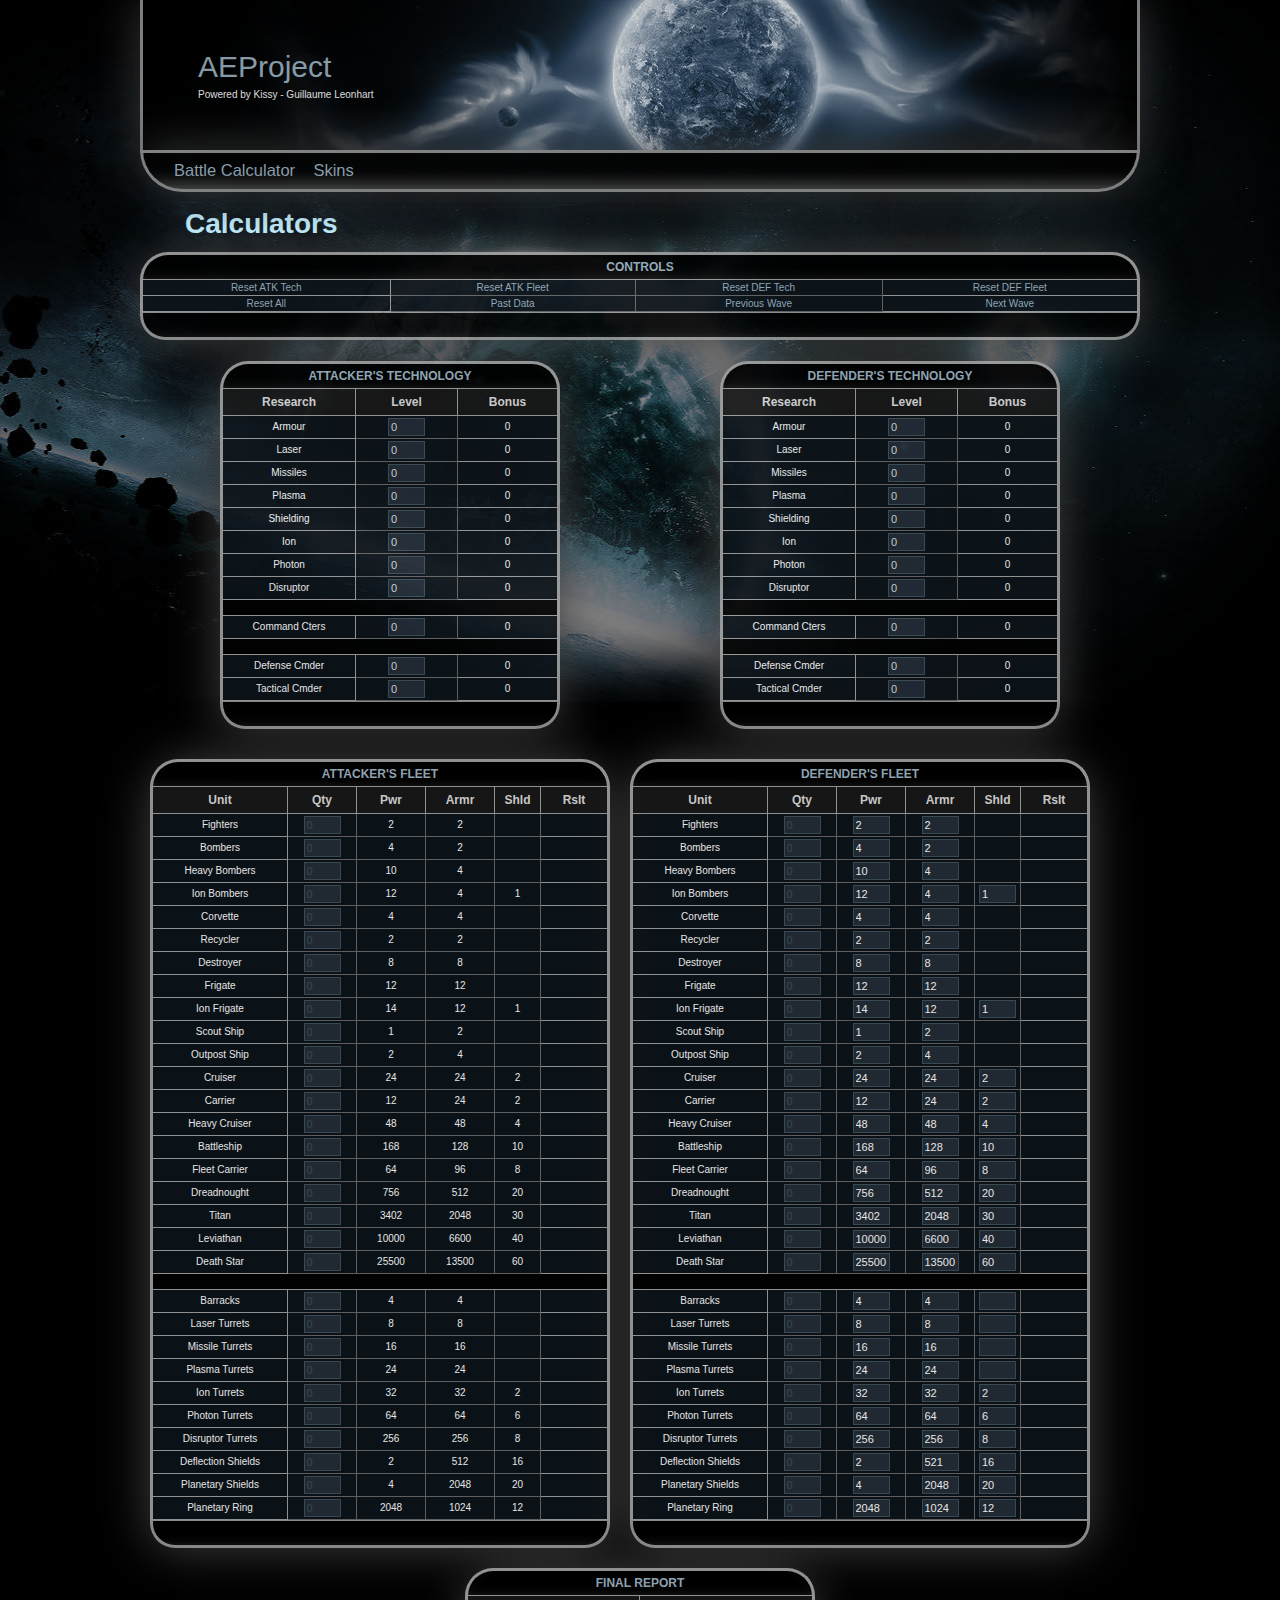
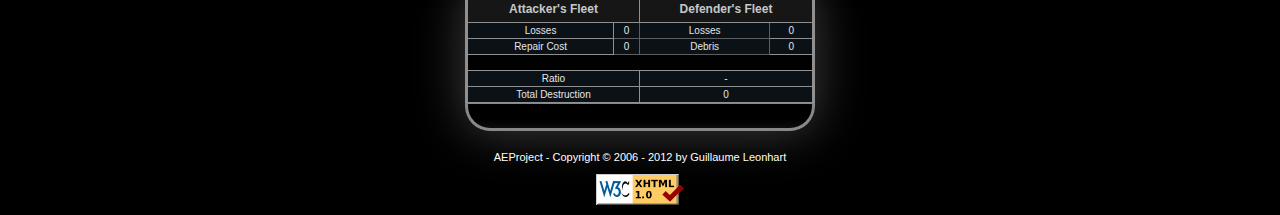
<file: index.html>
<!DOCTYPE html PUBLIC "-//W3C//DTD XHTML 1.0 Transitional//EN" "http://www.w3.org/TR/xhtml1/DTD/xhtml1-transitional.dtd">
<html xmlns="http://www.w3.org/1999/xhtml"><head><meta http-equiv="Content-Type" content="text/html; charset=UTF-8">
	<title>AEProject - Battle Calculator and Skins for Astro Empires</title>
	<meta name="keywords" content="aeproject,astroempires,astro empires,project,astro,empires,AE,battle calculator,battle,calculator,battlecalc,greasemonkey,interface">
	<meta name="description " content="Battle Calculator and Skins for Astro Empires.">
	<link href="favicon.png" type="image/x-icon" rel="icon">
	<link href="favicon.png" type="image/x-icon" rel="shortcut icon">
	<link href="styles/common.css" type="text/css" rel="stylesheet">
</head>
<body>
	<div class="header">
		<div class="logo">
			<h1><a href="index.html">AEProject</a></h1>
			<span class="sub_title">Powered by Kissy - Guillaume Leonhart</span>
		</div>
		<div class="menubar">
			<div class="float-left genmed">
				<a href="index.html">Battle&nbsp;Calculator</a>&nbsp; &nbsp;
				<a href="skins.html">Skins</a>
			</div>
		</div>
	</div>
	<div class="content">
		<h2>Calculators</h2>
		<br>
<table>
	<thead>
		<tr><th class="header" colspan="4">CONTROLS</th></tr>
	</thead>
	<tbody>
		<tr>
			<td class="left-side"><a href="javascript:void(0);" id="resetATKTech">Reset ATK Tech</a></td>
			<td><a href="javascript:void(0);" id="resetATKFleet">Reset ATK Fleet</a></td>
			<td><a href="javascript:void(0);" id="resetDEFTech">Reset DEF Tech</a></td>
			<td class="right-side"><a href="javascript:void(0);" id="resetDEFFleet">Reset DEF Fleet</a></td>
		</tr>
		<tr>
			<td class="left-side"><a href="javascript:void(0);" id="resetAll">Reset All</a></td>
			<td><a href="javascript:void(0);" id="pastData" rel="#pastDataOverlay">Past Data</a></td>
			<td><a href="javascript:void(0);" id="previousRound">Previous Wave</a></td>
			<td class="right-side"><a href="javascript:void(0);" id="nextRound">Next Wave</a></td>
		</tr>
	</tbody>
	<tfoot>
		<tr><td colspan="4" class="footer"></td></tr>
	</tfoot>
</table>

<br>

<table id="ATKTech">
	<thead>
		<tr>
			<th class="header" colspan="3">ATTACKER'S TECHNOLOGY</th>
		</tr>
	</thead>
	<tbody>
		<tr class="section">
			<th class="left-side" width="40%">Research</th>
			<th width="30%">Level</th>
			<th class="right-side" width="30%">Bonus</th>
		</tr>
				<tr>
			<td class="left-side" align="left">Armour</td>
			<td><input type="text" size="5" value="0" name="0" class="tech_1" id="l_10"></td>
			<td class="right-side" id="b_10">0</td>
		</tr>
				<tr>
			<td class="left-side" align="left">Laser</td>
			<td><input type="text" size="5" value="0" name="1" class="tech_1" id="l_11"></td>
			<td class="right-side" id="b_11">0</td>
		</tr>
				<tr>
			<td class="left-side" align="left">Missiles</td>
			<td><input type="text" size="5" value="0" name="2" class="tech_1" id="l_12"></td>
			<td class="right-side" id="b_12">0</td>
		</tr>
				<tr>
			<td class="left-side" align="left">Plasma</td>
			<td><input type="text" size="5" value="0" name="3" class="tech_1" id="l_13"></td>
			<td class="right-side" id="b_13">0</td>
		</tr>
				<tr>
			<td class="left-side" align="left">Shielding</td>
			<td><input type="text" size="5" value="0" name="4" class="tech_1" id="l_14"></td>
			<td class="right-side" id="b_14">0</td>
		</tr>
				<tr>
			<td class="left-side" align="left">Ion</td>
			<td><input type="text" size="5" value="0" name="5" class="tech_1" id="l_15"></td>
			<td class="right-side" id="b_15">0</td>
		</tr>
				<tr>
			<td class="left-side" align="left">Photon</td>
			<td><input type="text" size="5" value="0" name="6" class="tech_1" id="l_16"></td>
			<td class="right-side" id="b_16">0</td>
		</tr>
				<tr>
			<td class="left-side" align="left">Disruptor</td>
			<td><input type="text" size="5" value="0" name="7" class="tech_1" id="l_17"></td>
			<td class="right-side" id="b_17">0</td>
		</tr>
				<tr>
			<td class="content separator" colspan="3"><br></td>
		</tr>
		<tr>
			<td class="left-side" align="left">Command Cters</td>
			<td><input type="text" size="5" value="0" name="8" class="tech_1" id="l_18"></td>
			<td class="right-side" id="b_18">0</td>
		</tr>
		<tr>
			<td class="content separator" colspan="3"><br></td>
		</tr>
		<tr>
			<td class="left-side" align="left">Defense Cmder</td>
			<td><input type="text" size="5" value="0" name="9" class="cmd_1" id="l_19"></td>
			<td class="right-side" id="b_19">0</td>
		</tr>
		<tr>
			<td class="left-side" align="left">Tactical Cmder</td>
			<td><input type="text" size="5" value="0" name="10" class="cmd_1" id="l_110"></td>
			<td class="right-side" id="b_110">0</td>
		</tr>
	</tbody>
	<tfoot>
		<tr><td colspan="3" class="footer"></td></tr>
	</tfoot>
</table>

<table id="DEFTech">
	<thead>
		<tr>
			<th class="header" colspan="3">DEFENDER'S TECHNOLOGY</th>
		</tr>
	</thead>
	<tbody>
		<tr class="section">
			<th class="left-side" width="40%">Research</th>
			<th width="30%">Level</th>
			<th class="right-side" width="30%">Bonus</th>
		</tr>
				<tr>
			<td class="left-side" align="left">Armour</td>
			<td><input type="text" size="5" value="0" name="0" class="tech_2" id="l_20"></td>
			<td class="right-side" id="b_20">0</td>
		</tr>
				<tr>
			<td class="left-side" align="left">Laser</td>
			<td><input type="text" size="5" value="0" name="1" class="tech_2" id="l_21"></td>
			<td class="right-side" id="b_21">0</td>
		</tr>
				<tr>
			<td class="left-side" align="left">Missiles</td>
			<td><input type="text" size="5" value="0" name="2" class="tech_2" id="l_22"></td>
			<td class="right-side" id="b_22">0</td>
		</tr>
				<tr>
			<td class="left-side" align="left">Plasma</td>
			<td><input type="text" size="5" value="0" name="3" class="tech_2" id="l_23"></td>
			<td class="right-side" id="b_23">0</td>
		</tr>
				<tr>
			<td class="left-side" align="left">Shielding</td>
			<td><input type="text" size="5" value="0" name="4" class="tech_2" id="l_24"></td>
			<td class="right-side" id="b_24">0</td>
		</tr>
				<tr>
			<td class="left-side" align="left">Ion</td>
			<td><input type="text" size="5" value="0" name="5" class="tech_2" id="l_25"></td>
			<td class="right-side" id="b_25">0</td>
		</tr>
				<tr>
			<td class="left-side" align="left">Photon</td>
			<td><input type="text" size="5" value="0" name="6" class="tech_2" id="l_26"></td>
			<td class="right-side" id="b_26">0</td>
		</tr>
				<tr>
			<td class="left-side" align="left">Disruptor</td>
			<td><input type="text" size="5" value="0" name="7" class="tech_2" id="l_27"></td>
			<td class="right-side" id="b_27">0</td>
		</tr>
				<tr>
			<td class="content separator" colspan="3"><br></td>
		</tr>
		<tr>
			<td class="left-side" align="left">Command Cters</td>
			<td><input type="text" size="5" value="0" name="8" class="tech_2" id="l_28"></td>
			<td class="right-side" id="b_28">0</td>
		</tr>
		<tr>
			<td class="content separator" colspan="3"><br></td>
		</tr>
		<tr>
			<td class="left-side" align="left">Defense Cmder</td>
			<td><input type="text" size="5" value="0" name="9" class="cmd_2" id="l_29"></td>
			<td class="right-side" id="b_29">0</td>
		</tr>
		<tr>
			<td class="left-side" align="left">Tactical Cmder</td>
			<td><input type="text" size="5" value="0" name="10" class="cmd_2" id="l_210"></td>
			<td class="right-side" id="b_210">0</td>
		</tr>
	</tbody>
	<tfoot>
		<tr><td colspan="3" class="footer"></td></tr>
	</tfoot>
</table>

<table id="ATKFleet">
	<thead>
		<tr>
			<th class="header" colspan="6">ATTACKER'S FLEET</th>
		</tr>
	</thead>
  <tbody>
		<tr class="section">
			<th class="left-side" width="30%">Unit</th>
			<th width="15%">Qty</th>
			<th width="15%">Pwr</th>
			<th width="15%">Armr</th>
			<th width="10%">Shld</th>
			<th class="right-side" width="15%">Rslt</th>
		</tr>
				<tr>
			<td class="left-side" align="left">Fighters</td>
			<td><input type="text" size="5" value="0" name="0" class="qt_1" id="qt_10"></td>
			<td id="pw_10">2</td>
			<td id="ar_10">2</td>
			<td id="sh_10" style="color: rgb(13, 20, 26); ">0</td>
			<td class="right-side" id="rs_10" style="color: rgb(13, 20, 26); ">0</td>
		</tr>
				<tr>
			<td class="left-side" align="left">Bombers</td>
			<td><input type="text" size="5" value="0" name="1" class="qt_1" id="qt_11"></td>
			<td id="pw_11">4</td>
			<td id="ar_11">2</td>
			<td id="sh_11" style="color: rgb(13, 20, 26); ">0</td>
			<td class="right-side" id="rs_11" style="color: rgb(13, 20, 26); ">0</td>
		</tr>
				<tr>
			<td class="left-side" align="left">Heavy Bombers</td>
			<td><input type="text" size="5" value="0" name="2" class="qt_1" id="qt_12"></td>
			<td id="pw_12">10</td>
			<td id="ar_12">4</td>
			<td id="sh_12" style="color: rgb(13, 20, 26); ">0</td>
			<td class="right-side" id="rs_12" style="color: rgb(13, 20, 26); ">0</td>
		</tr>
				<tr>
			<td class="left-side" align="left">Ion Bombers</td>
			<td><input type="text" size="5" value="0" name="3" class="qt_1" id="qt_13"></td>
			<td id="pw_13">12</td>
			<td id="ar_13">4</td>
			<td id="sh_13">1</td>
			<td class="right-side" id="rs_13" style="color: rgb(13, 20, 26); ">0</td>
		</tr>
				<tr>
			<td class="left-side" align="left">Corvette</td>
			<td><input type="text" size="5" value="0" name="4" class="qt_1" id="qt_14"></td>
			<td id="pw_14">4</td>
			<td id="ar_14">4</td>
			<td id="sh_14" style="color: rgb(13, 20, 26); ">0</td>
			<td class="right-side" id="rs_14" style="color: rgb(13, 20, 26); ">0</td>
		</tr>
				<tr>
			<td class="left-side" align="left">Recycler</td>
			<td><input type="text" size="5" value="0" name="5" class="qt_1" id="qt_15"></td>
			<td id="pw_15">2</td>
			<td id="ar_15">2</td>
			<td id="sh_15" style="color: rgb(13, 20, 26); ">0</td>
			<td class="right-side" id="rs_15" style="color: rgb(13, 20, 26); ">0</td>
		</tr>
				<tr>
			<td class="left-side" align="left">Destroyer</td>
			<td><input type="text" size="5" value="0" name="6" class="qt_1" id="qt_16"></td>
			<td id="pw_16">8</td>
			<td id="ar_16">8</td>
			<td id="sh_16" style="color: rgb(13, 20, 26); ">0</td>
			<td class="right-side" id="rs_16" style="color: rgb(13, 20, 26); ">0</td>
		</tr>
				<tr>
			<td class="left-side" align="left">Frigate</td>
			<td><input type="text" size="5" value="0" name="7" class="qt_1" id="qt_17"></td>
			<td id="pw_17">12</td>
			<td id="ar_17">12</td>
			<td id="sh_17" style="color: rgb(13, 20, 26); ">0</td>
			<td class="right-side" id="rs_17" style="color: rgb(13, 20, 26); ">0</td>
		</tr>
				<tr>
			<td class="left-side" align="left">Ion Frigate</td>
			<td><input type="text" size="5" value="0" name="8" class="qt_1" id="qt_18"></td>
			<td id="pw_18">14</td>
			<td id="ar_18">12</td>
			<td id="sh_18">1</td>
			<td class="right-side" id="rs_18" style="color: rgb(13, 20, 26); ">0</td>
		</tr>
				<tr>
			<td class="left-side" align="left">Scout Ship</td>
			<td><input type="text" size="5" value="0" name="9" class="qt_1" id="qt_19"></td>
			<td id="pw_19">1</td>
			<td id="ar_19">2</td>
			<td id="sh_19" style="color: rgb(13, 20, 26); ">0</td>
			<td class="right-side" id="rs_19" style="color: rgb(13, 20, 26); ">0</td>
		</tr>
				<tr>
			<td class="left-side" align="left">Outpost Ship</td>
			<td><input type="text" size="5" value="0" name="10" class="qt_1" id="qt_110"></td>
			<td id="pw_110">2</td>
			<td id="ar_110">4</td>
			<td id="sh_110" style="color: rgb(13, 20, 26); ">0</td>
			<td class="right-side" id="rs_110" style="color: rgb(13, 20, 26); ">0</td>
		</tr>
				<tr>
			<td class="left-side" align="left">Cruiser</td>
			<td><input type="text" size="5" value="0" name="11" class="qt_1" id="qt_111"></td>
			<td id="pw_111">24</td>
			<td id="ar_111">24</td>
			<td id="sh_111">2</td>
			<td class="right-side" id="rs_111" style="color: rgb(13, 20, 26); ">0</td>
		</tr>
				<tr>
			<td class="left-side" align="left">Carrier</td>
			<td><input type="text" size="5" value="0" name="12" class="qt_1" id="qt_112"></td>
			<td id="pw_112">12</td>
			<td id="ar_112">24</td>
			<td id="sh_112">2</td>
			<td class="right-side" id="rs_112" style="color: rgb(13, 20, 26); ">0</td>
		</tr>
				<tr>
			<td class="left-side" align="left">Heavy Cruiser</td>
			<td><input type="text" size="5" value="0" name="13" class="qt_1" id="qt_113"></td>
			<td id="pw_113">48</td>
			<td id="ar_113">48</td>
			<td id="sh_113">4</td>
			<td class="right-side" id="rs_113" style="color: rgb(13, 20, 26); ">0</td>
		</tr>
				<tr>
			<td class="left-side" align="left">Battleship</td>
			<td><input type="text" size="5" value="0" name="14" class="qt_1" id="qt_114"></td>
			<td id="pw_114">168</td>
			<td id="ar_114">128</td>
			<td id="sh_114">10</td>
			<td class="right-side" id="rs_114" style="color: rgb(13, 20, 26); ">0</td>
		</tr>
				<tr>
			<td class="left-side" align="left">Fleet Carrier</td>
			<td><input type="text" size="5" value="0" name="15" class="qt_1" id="qt_115"></td>
			<td id="pw_115">64</td>
			<td id="ar_115">96</td>
			<td id="sh_115">8</td>
			<td class="right-side" id="rs_115" style="color: rgb(13, 20, 26); ">0</td>
		</tr>
				<tr>
			<td class="left-side" align="left">Dreadnought</td>
			<td><input type="text" size="5" value="0" name="16" class="qt_1" id="qt_116"></td>
			<td id="pw_116">756</td>
			<td id="ar_116">512</td>
			<td id="sh_116">20</td>
			<td class="right-side" id="rs_116" style="color: rgb(13, 20, 26); ">0</td>
		</tr>
				<tr>
			<td class="left-side" align="left">Titan</td>
			<td><input type="text" size="5" value="0" name="17" class="qt_1" id="qt_117"></td>
			<td id="pw_117">3402</td>
			<td id="ar_117">2048</td>
			<td id="sh_117">30</td>
			<td class="right-side" id="rs_117" style="color: rgb(13, 20, 26); ">0</td>
		</tr>
				<tr>
			<td class="left-side" align="left">Leviathan</td>
			<td><input type="text" size="5" value="0" name="18" class="qt_1" id="qt_118"></td>
			<td id="pw_118">10000</td>
			<td id="ar_118">6600</td>
			<td id="sh_118">40</td>
			<td class="right-side" id="rs_118" style="color: rgb(13, 20, 26); ">0</td>
		</tr>
				<tr>
			<td class="left-side" align="left">Death Star</td>
			<td><input type="text" size="5" value="0" name="19" class="qt_1" id="qt_119"></td>
			<td id="pw_119">25500</td>
			<td id="ar_119">13500</td>
			<td id="sh_119">60</td>
			<td class="right-side" id="rs_119" style="color: rgb(13, 20, 26); ">0</td>
		</tr>
				<tr>
			<td colspan="6" class="content separator"><br></td>
		</tr>
				<tr>
			<td class="left-side" align="left">Barracks</td>
			<td><input type="text" size="5" value="0" name="20" class="qt_1" id="qt_120"></td>
			<td id="pw_120">4</td>
			<td id="ar_120">4</td>
			<td id="sh_120" style="color: rgb(13, 20, 26); ">0</td>
			<td class="right-side" id="rs_120" style="color: rgb(13, 20, 26); ">0</td>
		</tr>
				<tr>
			<td class="left-side" align="left">Laser Turrets</td>
			<td><input type="text" size="5" value="0" name="21" class="qt_1" id="qt_121"></td>
			<td id="pw_121">8</td>
			<td id="ar_121">8</td>
			<td id="sh_121" style="color: rgb(13, 20, 26); ">0</td>
			<td class="right-side" id="rs_121" style="color: rgb(13, 20, 26); ">0</td>
		</tr>
				<tr>
			<td class="left-side" align="left">Missile Turrets</td>
			<td><input type="text" size="5" value="0" name="22" class="qt_1" id="qt_122"></td>
			<td id="pw_122">16</td>
			<td id="ar_122">16</td>
			<td id="sh_122" style="color: rgb(13, 20, 26); ">0</td>
			<td class="right-side" id="rs_122" style="color: rgb(13, 20, 26); ">0</td>
		</tr>
				<tr>
			<td class="left-side" align="left">Plasma Turrets</td>
			<td><input type="text" size="5" value="0" name="23" class="qt_1" id="qt_123"></td>
			<td id="pw_123">24</td>
			<td id="ar_123">24</td>
			<td id="sh_123" style="color: rgb(13, 20, 26); ">0</td>
			<td class="right-side" id="rs_123" style="color: rgb(13, 20, 26); ">0</td>
		</tr>
				<tr>
			<td class="left-side" align="left">Ion Turrets</td>
			<td><input type="text" size="5" value="0" name="24" class="qt_1" id="qt_124"></td>
			<td id="pw_124">32</td>
			<td id="ar_124">32</td>
			<td id="sh_124">2</td>
			<td class="right-side" id="rs_124" style="color: rgb(13, 20, 26); ">0</td>
		</tr>
				<tr>
			<td class="left-side" align="left">Photon Turrets</td>
			<td><input type="text" size="5" value="0" name="25" class="qt_1" id="qt_125"></td>
			<td id="pw_125">64</td>
			<td id="ar_125">64</td>
			<td id="sh_125">6</td>
			<td class="right-side" id="rs_125" style="color: rgb(13, 20, 26); ">0</td>
		</tr>
				<tr>
			<td class="left-side" align="left">Disruptor Turrets</td>
			<td><input type="text" size="5" value="0" name="26" class="qt_1" id="qt_126"></td>
			<td id="pw_126">256</td>
			<td id="ar_126">256</td>
			<td id="sh_126">8</td>
			<td class="right-side" id="rs_126" style="color: rgb(13, 20, 26); ">0</td>
		</tr>
				<tr>
			<td class="left-side" align="left">Deflection Shields</td>
			<td><input type="text" size="5" value="0" name="27" class="qt_1" id="qt_127"></td>
			<td id="pw_127">2</td>
			<td id="ar_127">512</td>
			<td id="sh_127">16</td>
			<td class="right-side" id="rs_127" style="color: rgb(13, 20, 26); ">0</td>
		</tr>
				<tr>
			<td class="left-side" align="left">Planetary Shields</td>
			<td><input type="text" size="5" value="0" name="28" class="qt_1" id="qt_128"></td>
			<td id="pw_128">4</td>
			<td id="ar_128">2048</td>
			<td id="sh_128">20</td>
			<td class="right-side" id="rs_128" style="color: rgb(13, 20, 26); ">0</td>
		</tr>
				<tr>
			<td class="left-side" align="left">Planetary Ring</td>
			<td><input type="text" size="5" value="0" name="29" class="qt_1" id="qt_129"></td>
			<td id="pw_129">2048</td>
			<td id="ar_129">1024</td>
			<td id="sh_129">12</td>
			<td class="right-side" id="rs_129" style="color: rgb(13, 20, 26); ">0</td>
		</tr>
			</tbody>
	<tfoot>
		<tr><td colspan="6" class="footer"></td></tr>
	</tfoot>
</table>

<table id="DEFFleet">
	<thead>
		<tr>
			<th class="header" colspan="6">DEFENDER'S FLEET</th>
		</tr>
	</thead>
  <tbody>
		<tr class="section">
			<th class="left-side" width="30%">Unit</th>
			<th width="15%">Qty</th>
			<th width="15%">Pwr</th>
			<th width="15%">Armr</th>
			<th width="10%">Shld</th>
			<th class="right-side" width="15%">Rslt</th>
		</tr>
				<tr>
			<td class="left-side" align="left">Fighters</td>
			<td><input type="text" size="5" value="0" name="0" class="qt_2" id="qt_20"></td>
			<td><input type="text" size="5" value="2" name="0" class="pw_2" id="pw_20" style="color: white; "></td>
			<td><input type="text" size="5" value="2" name="0" class="ar_2" id="ar_20" style="color: white; "></td>
						<td></td>
						<td class="right-side" id="rs_20" style="color: rgb(13, 20, 26); ">0</td>
		</tr>
				<tr>
			<td class="left-side" align="left">Bombers</td>
			<td><input type="text" size="5" value="0" name="1" class="qt_2" id="qt_21"></td>
			<td><input type="text" size="5" value="4" name="1" class="pw_2" id="pw_21" style="color: white; "></td>
			<td><input type="text" size="5" value="2" name="1" class="ar_2" id="ar_21" style="color: white; "></td>
						<td></td>
						<td class="right-side" id="rs_21" style="color: rgb(13, 20, 26); ">0</td>
		</tr>
				<tr>
			<td class="left-side" align="left">Heavy Bombers</td>
			<td><input type="text" size="5" value="0" name="2" class="qt_2" id="qt_22"></td>
			<td><input type="text" size="5" value="10" name="2" class="pw_2" id="pw_22" style="color: white; "></td>
			<td><input type="text" size="5" value="4" name="2" class="ar_2" id="ar_22" style="color: white; "></td>
						<td></td>
						<td class="right-side" id="rs_22" style="color: rgb(13, 20, 26); ">0</td>
		</tr>
				<tr>
			<td class="left-side" align="left">Ion Bombers</td>
			<td><input type="text" size="5" value="0" name="3" class="qt_2" id="qt_23"></td>
			<td><input type="text" size="5" value="12" name="3" class="pw_2" id="pw_23" style="color: white; "></td>
			<td><input type="text" size="5" value="4" name="3" class="ar_2" id="ar_23" style="color: white; "></td>
						<td><input type="text" size="5" value="1" name="3" class="sh_2" id="sh_23" style="color: white; "></td>
						<td class="right-side" id="rs_23" style="color: rgb(13, 20, 26); ">0</td>
		</tr>
				<tr>
			<td class="left-side" align="left">Corvette</td>
			<td><input type="text" size="5" value="0" name="4" class="qt_2" id="qt_24"></td>
			<td><input type="text" size="5" value="4" name="4" class="pw_2" id="pw_24" style="color: white; "></td>
			<td><input type="text" size="5" value="4" name="4" class="ar_2" id="ar_24" style="color: white; "></td>
						<td></td>
						<td class="right-side" id="rs_24" style="color: rgb(13, 20, 26); ">0</td>
		</tr>
				<tr>
			<td class="left-side" align="left">Recycler</td>
			<td><input type="text" size="5" value="0" name="5" class="qt_2" id="qt_25"></td>
			<td><input type="text" size="5" value="2" name="5" class="pw_2" id="pw_25" style="color: white; "></td>
			<td><input type="text" size="5" value="2" name="5" class="ar_2" id="ar_25" style="color: white; "></td>
						<td></td>
						<td class="right-side" id="rs_25" style="color: rgb(13, 20, 26); ">0</td>
		</tr>
				<tr>
			<td class="left-side" align="left">Destroyer</td>
			<td><input type="text" size="5" value="0" name="6" class="qt_2" id="qt_26"></td>
			<td><input type="text" size="5" value="8" name="6" class="pw_2" id="pw_26" style="color: white; "></td>
			<td><input type="text" size="5" value="8" name="6" class="ar_2" id="ar_26" style="color: white; "></td>
						<td></td>
						<td class="right-side" id="rs_26" style="color: rgb(13, 20, 26); ">0</td>
		</tr>
				<tr>
			<td class="left-side" align="left">Frigate</td>
			<td><input type="text" size="5" value="0" name="7" class="qt_2" id="qt_27"></td>
			<td><input type="text" size="5" value="12" name="7" class="pw_2" id="pw_27" style="color: white; "></td>
			<td><input type="text" size="5" value="12" name="7" class="ar_2" id="ar_27" style="color: white; "></td>
						<td></td>
						<td class="right-side" id="rs_27" style="color: rgb(13, 20, 26); ">0</td>
		</tr>
				<tr>
			<td class="left-side" align="left">Ion Frigate</td>
			<td><input type="text" size="5" value="0" name="8" class="qt_2" id="qt_28"></td>
			<td><input type="text" size="5" value="14" name="8" class="pw_2" id="pw_28" style="color: white; "></td>
			<td><input type="text" size="5" value="12" name="8" class="ar_2" id="ar_28" style="color: white; "></td>
						<td><input type="text" size="5" value="1" name="8" class="sh_2" id="sh_28" style="color: white; "></td>
						<td class="right-side" id="rs_28" style="color: rgb(13, 20, 26); ">0</td>
		</tr>
				<tr>
			<td class="left-side" align="left">Scout Ship</td>
			<td><input type="text" size="5" value="0" name="9" class="qt_2" id="qt_29"></td>
			<td><input type="text" size="5" value="1" name="9" class="pw_2" id="pw_29" style="color: white; "></td>
			<td><input type="text" size="5" value="2" name="9" class="ar_2" id="ar_29" style="color: white; "></td>
						<td></td>
						<td class="right-side" id="rs_29" style="color: rgb(13, 20, 26); ">0</td>
		</tr>
				<tr>
			<td class="left-side" align="left">Outpost Ship</td>
			<td><input type="text" size="5" value="0" name="10" class="qt_2" id="qt_210"></td>
			<td><input type="text" size="5" value="2" name="10" class="pw_2" id="pw_210" style="color: white; "></td>
			<td><input type="text" size="5" value="4" name="10" class="ar_2" id="ar_210" style="color: white; "></td>
						<td></td>
						<td class="right-side" id="rs_210" style="color: rgb(13, 20, 26); ">0</td>
		</tr>
				<tr>
			<td class="left-side" align="left">Cruiser</td>
			<td><input type="text" size="5" value="0" name="11" class="qt_2" id="qt_211"></td>
			<td><input type="text" size="5" value="24" name="11" class="pw_2" id="pw_211" style="color: white; "></td>
			<td><input type="text" size="5" value="24" name="11" class="ar_2" id="ar_211" style="color: white; "></td>
						<td><input type="text" size="5" value="2" name="11" class="sh_2" id="sh_211" style="color: white; "></td>
						<td class="right-side" id="rs_211" style="color: rgb(13, 20, 26); ">0</td>
		</tr>
				<tr>
			<td class="left-side" align="left">Carrier</td>
			<td><input type="text" size="5" value="0" name="12" class="qt_2" id="qt_212"></td>
			<td><input type="text" size="5" value="12" name="12" class="pw_2" id="pw_212" style="color: white; "></td>
			<td><input type="text" size="5" value="24" name="12" class="ar_2" id="ar_212" style="color: white; "></td>
						<td><input type="text" size="5" value="2" name="12" class="sh_2" id="sh_212" style="color: white; "></td>
						<td class="right-side" id="rs_212" style="color: rgb(13, 20, 26); ">0</td>
		</tr>
				<tr>
			<td class="left-side" align="left">Heavy Cruiser</td>
			<td><input type="text" size="5" value="0" name="13" class="qt_2" id="qt_213"></td>
			<td><input type="text" size="5" value="48" name="13" class="pw_2" id="pw_213" style="color: white; "></td>
			<td><input type="text" size="5" value="48" name="13" class="ar_2" id="ar_213" style="color: white; "></td>
						<td><input type="text" size="5" value="4" name="13" class="sh_2" id="sh_213" style="color: white; "></td>
						<td class="right-side" id="rs_213" style="color: rgb(13, 20, 26); ">0</td>
		</tr>
				<tr>
			<td class="left-side" align="left">Battleship</td>
			<td><input type="text" size="5" value="0" name="14" class="qt_2" id="qt_214"></td>
			<td><input type="text" size="5" value="168" name="14" class="pw_2" id="pw_214" style="color: white; "></td>
			<td><input type="text" size="5" value="128" name="14" class="ar_2" id="ar_214" style="color: white; "></td>
						<td><input type="text" size="5" value="10" name="14" class="sh_2" id="sh_214" style="color: white; "></td>
						<td class="right-side" id="rs_214" style="color: rgb(13, 20, 26); ">0</td>
		</tr>
				<tr>
			<td class="left-side" align="left">Fleet Carrier</td>
			<td><input type="text" size="5" value="0" name="15" class="qt_2" id="qt_215"></td>
			<td><input type="text" size="5" value="64" name="15" class="pw_2" id="pw_215" style="color: white; "></td>
			<td><input type="text" size="5" value="96" name="15" class="ar_2" id="ar_215" style="color: white; "></td>
						<td><input type="text" size="5" value="8" name="15" class="sh_2" id="sh_215" style="color: white; "></td>
						<td class="right-side" id="rs_215" style="color: rgb(13, 20, 26); ">0</td>
		</tr>
				<tr>
			<td class="left-side" align="left">Dreadnought</td>
			<td><input type="text" size="5" value="0" name="16" class="qt_2" id="qt_216"></td>
			<td><input type="text" size="5" value="756" name="16" class="pw_2" id="pw_216" style="color: white; "></td>
			<td><input type="text" size="5" value="512" name="16" class="ar_2" id="ar_216" style="color: white; "></td>
						<td><input type="text" size="5" value="20" name="16" class="sh_2" id="sh_216" style="color: white; "></td>
						<td class="right-side" id="rs_216" style="color: rgb(13, 20, 26); ">0</td>
		</tr>
				<tr>
			<td class="left-side" align="left">Titan</td>
			<td><input type="text" size="5" value="0" name="17" class="qt_2" id="qt_217"></td>
			<td><input type="text" size="5" value="3402" name="17" class="pw_2" id="pw_217" style="color: white; "></td>
			<td><input type="text" size="5" value="2048" name="17" class="ar_2" id="ar_217" style="color: white; "></td>
						<td><input type="text" size="5" value="30" name="17" class="sh_2" id="sh_217" style="color: white; "></td>
						<td class="right-side" id="rs_217" style="color: rgb(13, 20, 26); ">0</td>
		</tr>
				<tr>
			<td class="left-side" align="left">Leviathan</td>
			<td><input type="text" size="5" value="0" name="18" class="qt_2" id="qt_218"></td>
			<td><input type="text" size="5" value="10000" name="18" class="pw_2" id="pw_218" style="color: white; "></td>
			<td><input type="text" size="5" value="6600" name="18" class="ar_2" id="ar_218" style="color: white; "></td>
						<td><input type="text" size="5" value="40" name="18" class="sh_2" id="sh_218" style="color: white; "></td>
						<td class="right-side" id="rs_218" style="color: rgb(13, 20, 26); ">0</td>
		</tr>
				<tr>
			<td class="left-side" align="left">Death Star</td>
			<td><input type="text" size="5" value="0" name="19" class="qt_2" id="qt_219"></td>
			<td><input type="text" size="5" value="25500" name="19" class="pw_2" id="pw_219" style="color: white; "></td>
			<td><input type="text" size="5" value="13500" name="19" class="ar_2" id="ar_219" style="color: white; "></td>
						<td><input type="text" size="5" value="60" name="19" class="sh_2" id="sh_219" style="color: white; "></td>
						<td class="right-side" id="rs_219" style="color: rgb(13, 20, 26); ">0</td>
		</tr>
				<tr>
			<td colspan="6" class="content separator"><br></td>
		</tr>
				<tr>
			<td class="left-side" align="left">Barracks</td>
			<td><input type="text" size="5" value="0" name="20" class="qt_2" id="qt_220"></td>
			<td><input type="text" size="5" value="4" name="20" class="pw_2" id="pw_220" style="color: white; "></td>
			<td><input type="text" size="5" value="4" name="20" class="ar_2" id="ar_220" style="color: white; "></td>
						<td><input type="text" size="5" value="" name="20" class="sh_2" id="sh_220"></td>
						<td class="right-side" id="rs_220" style="color: rgb(13, 20, 26); ">0</td>
		</tr>
				<tr>
			<td class="left-side" align="left">Laser Turrets</td>
			<td><input type="text" size="5" value="0" name="21" class="qt_2" id="qt_221"></td>
			<td><input type="text" size="5" value="8" name="21" class="pw_2" id="pw_221" style="color: white; "></td>
			<td><input type="text" size="5" value="8" name="21" class="ar_2" id="ar_221" style="color: white; "></td>
						<td><input type="text" size="5" value="" name="21" class="sh_2" id="sh_221"></td>
						<td class="right-side" id="rs_221" style="color: rgb(13, 20, 26); ">0</td>
		</tr>
				<tr>
			<td class="left-side" align="left">Missile Turrets</td>
			<td><input type="text" size="5" value="0" name="22" class="qt_2" id="qt_222"></td>
			<td><input type="text" size="5" value="16" name="22" class="pw_2" id="pw_222" style="color: white; "></td>
			<td><input type="text" size="5" value="16" name="22" class="ar_2" id="ar_222" style="color: white; "></td>
						<td><input type="text" size="5" value="" name="22" class="sh_2" id="sh_222"></td>
						<td class="right-side" id="rs_222" style="color: rgb(13, 20, 26); ">0</td>
		</tr>
				<tr>
			<td class="left-side" align="left">Plasma Turrets</td>
			<td><input type="text" size="5" value="0" name="23" class="qt_2" id="qt_223"></td>
			<td><input type="text" size="5" value="24" name="23" class="pw_2" id="pw_223" style="color: white; "></td>
			<td><input type="text" size="5" value="24" name="23" class="ar_2" id="ar_223" style="color: white; "></td>
						<td><input type="text" size="5" value="" name="23" class="sh_2" id="sh_223"></td>
						<td class="right-side" id="rs_223" style="color: rgb(13, 20, 26); ">0</td>
		</tr>
				<tr>
			<td class="left-side" align="left">Ion Turrets</td>
			<td><input type="text" size="5" value="0" name="24" class="qt_2" id="qt_224"></td>
			<td><input type="text" size="5" value="32" name="24" class="pw_2" id="pw_224" style="color: white; "></td>
			<td><input type="text" size="5" value="32" name="24" class="ar_2" id="ar_224" style="color: white; "></td>
						<td><input type="text" size="5" value="2" name="24" class="sh_2" id="sh_224" style="color: white; "></td>
						<td class="right-side" id="rs_224" style="color: rgb(13, 20, 26); ">0</td>
		</tr>
				<tr>
			<td class="left-side" align="left">Photon Turrets</td>
			<td><input type="text" size="5" value="0" name="25" class="qt_2" id="qt_225"></td>
			<td><input type="text" size="5" value="64" name="25" class="pw_2" id="pw_225" style="color: white; "></td>
			<td><input type="text" size="5" value="64" name="25" class="ar_2" id="ar_225" style="color: white; "></td>
						<td><input type="text" size="5" value="6" name="25" class="sh_2" id="sh_225" style="color: white; "></td>
						<td class="right-side" id="rs_225" style="color: rgb(13, 20, 26); ">0</td>
		</tr>
				<tr>
			<td class="left-side" align="left">Disruptor Turrets</td>
			<td><input type="text" size="5" value="0" name="26" class="qt_2" id="qt_226"></td>
			<td><input type="text" size="5" value="256" name="26" class="pw_2" id="pw_226" style="color: white; "></td>
			<td><input type="text" size="5" value="256" name="26" class="ar_2" id="ar_226" style="color: white; "></td>
						<td><input type="text" size="5" value="8" name="26" class="sh_2" id="sh_226" style="color: white; "></td>
						<td class="right-side" id="rs_226" style="color: rgb(13, 20, 26); ">0</td>
		</tr>
				<tr>
			<td class="left-side" align="left">Deflection Shields</td>
			<td><input type="text" size="5" value="0" name="27" class="qt_2" id="qt_227"></td>
			<td><input type="text" size="5" value="2" name="27" class="pw_2" id="pw_227" style="color: white; "></td>
			<td><input type="text" size="5" value="521" name="27" class="ar_2" id="ar_227" style="color: white; "></td>
						<td><input type="text" size="5" value="16" name="27" class="sh_2" id="sh_227" style="color: white; "></td>
						<td class="right-side" id="rs_227" style="color: rgb(13, 20, 26); ">0</td>
		</tr>
				<tr>
			<td class="left-side" align="left">Planetary Shields</td>
			<td><input type="text" size="5" value="0" name="28" class="qt_2" id="qt_228"></td>
			<td><input type="text" size="5" value="4" name="28" class="pw_2" id="pw_228" style="color: white; "></td>
			<td><input type="text" size="5" value="2048" name="28" class="ar_2" id="ar_228" style="color: white; "></td>
						<td><input type="text" size="5" value="20" name="28" class="sh_2" id="sh_228" style="color: white; "></td>
						<td class="right-side" id="rs_228" style="color: rgb(13, 20, 26); ">0</td>
		</tr>
				<tr>
			<td class="left-side" align="left">Planetary Ring</td>
			<td><input type="text" size="5" value="0" name="29" class="qt_2" id="qt_229"></td>
			<td><input type="text" size="5" value="2048" name="29" class="pw_2" id="pw_229" style="color: white; "></td>
			<td><input type="text" size="5" value="1024" name="29" class="ar_2" id="ar_229" style="color: white; "></td>
						<td><input type="text" size="5" value="12" name="29" class="sh_2" id="sh_229" style="color: white; "></td>
						<td class="right-side" id="rs_229" style="color: rgb(13, 20, 26); ">0</td>
		</tr>
			</tbody>
	<tfoot>
		<tr><td colspan="6" class="footer"></td></tr>
	</tfoot>
</table>

<table id="finalReport">
	<thead>
		<tr>
			<th class="header" colspan="4">FINAL REPORT</th>
		</tr>
	</thead>
	<tbody>
		<tr class="section">
			<th class="left-side" width="50%" colspan="2">Attacker's Fleet</th>
			<th class="right-side" width="50%" colspan="2">Defender's Fleet</th>
		</tr>
		<tr>
			<td class="left-side">Losses</td>
			<td id="loss_1">0</td>
			<td>Losses</td>
			<td class="right-side" id="loss_2">0</td>
		</tr>
		<tr>
			<td class="left-side">Repair Cost</td>
			<td id="repair">0</td>
			<td>Debris</td>
			<td class="right-side" id="debris">0</td>
		</tr>
		<tr>
			<td colspan="4" class="content separator"><br></td>
		</tr>
		<tr>
			<td class="left-side" colspan="2">Ratio</td>
			<td class="right-side" colspan="2" id="ratio">-</td>
		</tr>
		<tr>
			<td class="left-side" colspan="2">Total Destruction</td>
			<td class="right-side" colspan="2" id="totald">0</td>
		</tr>
	</tbody>
	<tfoot>
		<tr><td colspan="6" class="footer"></td></tr>
	</tfoot>
</table>

<div class="overlay" id="pastDataOverlay" align="center"><a class="close"></a>
	<p align="center" class="header">Past your data</p>
	<textarea id="pastDataInput" style="width:560px; margin-top:10px;height:120px;"></textarea>
	<br>
	<br>
	<input type="button" value="Past" id="pastDataSubmit" style="cursor:pointer;">
</div>
<input type="hidden" id="history">

	</div>
	<div class="footer">
		<p>AEProject - Copyright © 2006 - 2012 by Guillaume Leonhart</p>
		<br>
		<p>
			<a href="http://validator.w3.org/check?uri=referer">
				<img src="images/valid-xhtml10" alt="Valid XHTML 1.0 Transitional" height="31" width="88">
			</a>
		</p>
	</div>
	<script type="text/javascript" src="http://ajax.googleapis.com/ajax/libs/jquery/1.8.2/jquery.min.js"></script>
	<script type="text/javascript" src="http://cdn.jquerytools.org/1.2.7/full/jquery.tools.min.js"></script>
	<script type="text/javascript" src="scripts/battle.calculator.js"></script>
	<script type="text/javascript" async="true" src="scripts/ga.js"></script>
	<script type="text/javascript">
		var _gaq = _gaq || [];
		_gaq.push(['_setAccount', 'UA-4258818-3']);
		_gaq.push(['_setDomainName', '.aeproject.org']);
		_gaq.push(['_setAllowHash', false]);
		_gaq.push(['_trackPageview']);

		(function() {
			var ga = document.createElement('script'); ga.type = 'text/javascript'; ga.async = true;
			ga.src = ('https:' == document.location.protocol ? 'https://ssl' : 'http://www') + '.google-analytics.com/ga.js';
			var s = document.getElementsByTagName('script')[0]; s.parentNode.insertBefore(ga, s);
		})();
	</script>

</body></html>
</file>
<file: styles/common.css>
*{margin:0;padding:0}img{border:0}html{font-size:100%;background:#000 url(../images/html-bg.jpg) no-repeat center top}body{color:#fff;font-family:"Lucida Grande",Verdana,Helvetica,Arial,sans-serif;font-size:62.5%;margin:0 auto;max-width:1000px}div.logo{height:150px;padding:0 0 0 25px;border:3px solid #939393;border-width:0 3px;-moz-border-left-colors:#939393 #8a8a8a #b7b7b7;-webkit-border-left-colors:#939393 #8a8a8a #b7b7b7;-moz-border-right-colors:#939393 #8a8a8a #b7b7b7;-webkit-border-right-colors:#939393 #8a8a8a #b7b7b7;-moz-box-shadow:0 0 50px #414141;-webkit-box-shadow:0 0 50px #414141;background:#000 url(../images/logo.png) no-repeat center right;opacity:.85}div.logo .server-list{float:left;padding:2px 14px 3px;background:#30394b;border:3px solid #1a202b;border-width:0 3px 3px;-moz-border-bottom-colors:#1a202b #232937 #293140;-webkit-border-bottom-colors:#1a202b #232937 #293140;-moz-border-left-colors:#1a202b #232937 #293140;-webkit-border-left-colors:#1a202b #232937 #293140;-moz-border-right-colors:#1a202b #232937 #293140;-webkit-border-right-colors:#1a202b #232937 #293140;-moz-border-radius:0 0 20px 20px;-webkit-border-radius:0 0 20px 20px;-moz-box-shadow:0 0 20px #677082;-webkit-box-shadow:0 0 20px #677082;opacity:.85}div.logo h1{padding:50px 0 0 30px;margin-bottom:5px}div.logo .sub_title{padding-left:30px}div.logo .logged-player{float:right;padding:2px 20px 0 0;font-size:8px}div.logo .logged-player span{float:right;text-align:right;margin-left:15px}div.menubar{height:28px;font-size:1.5em;padding:2px 30px 6px;border:3px solid #939393;background:#000 url(../images/menu-bg.gif);background-repeat:repeat-x;-moz-border-radius:0 0 50px 50px;-webkit-border-radius:0 0 50px 50px;-moz-border-top-colors:#939393 #8a8a8a #b7b7b7;-webkit-border-top-colors:#939393 #8a8a8a #b7b7b7;-moz-border-bottom-colors:#a0a0a0 #414141 #696969;-webkit-border-bottom-colors:#a0a0a0 #414141 #696969;-moz-border-left-colors:#a0a0a0 #414141 #696969;-webkit-border-left-colors:#a0a0a0 #414141 #696969;-moz-border-right-colors:#a0a0a0 #414141 #696969;-webkit-border-right-colors:#a0a0a0 #414141 #696969;-moz-box-shadow:0 0 50px #414141;-webkit-box-shadow:0 0 50px #414141;opacity:.85}div.menubar div{display:block;line-height:28px}div.content{margin:15px 0 0}div.footer{text-align:center;clear:both;padding:10px}.right{text-align:right}.float-right{float:right;text-align:right}.left{text-align:left}.float-left{float:left;text-align:left}h1{color:#9db3c1;font-family:Verdana,"Lucida Grande","Trebuchet MS",sans-serif;font-weight:normal;font-size:3.0em;text-decoration:none}h2{font-family:Arial,Helvetica,sans-serif;font-weight:bold;font-size:2.8em;text-decoration:none;line-height:120%;color:#c1eeff;padding-left:45px}h3{font-family:Arial,Helvetica,sans-serif;font-size:1.3em;font-weight:bold;line-height:120%}h4{margin:0;font-size:1.1em;font-weight:bold}p{font-size:1.1em}.gen{margin:1px;font-size:1.2em}.genmed{margin:1px;font-size:1.1em}.gensmall{margin:1px;font-size:1em;color:#ababab}.text-content{padding:10px 20px;font-size:1.3em}.text-content a{font-size:1.4em}.link{padding-left:45px;background:url(../images/link-bg.png) no-repeat center left}a:link{color:#9db3c1;text-decoration:none}a,a:active,a:visited{color:#9db3c1;text-decoration:none}a:hover{color:#c1eeff;text-decoration:none}table{border-spacing:0;-moz-border-radius:50px 50px 25px 25px;-webkit-border-radius:50px 50px 25px 25px;-moz-box-shadow:0 0 50px #414141;-webkit-box-shadow:0 0 50px #414141;width:100%}th{line-height:24px;color:#9db3c1;font-size:1.2em;background:#000 url(../images/menu-bg.gif);border:3px solid #a0a0a0;border-width:3px 3px 1px 3px;-moz-border-top-colors:#a0a0a0 #414141 #696969;-webkit-border-top-colors:#a0a0a0 #414141 #696969;-moz-border-left-colors:#a0a0a0 #414141 #696969;-webkit-border-left-colors:#a0a0a0 #414141 #696969;-moz-border-right-colors:#a0a0a0 #414141 #696969;-webkit-border-right-colors:#a0a0a0 #414141 #696969;opacity:.9}th.header{-moz-border-radius:50px 50px 0 0;-webkit-border-radius:50px 50px 0 0}th.footer{-moz-border-radius:0 0 25px 25px;-webkit-border-radius:0 0 25px 25px;border-width:3px;-moz-border-top-colors:#a0a0a0 #414141 #696969;-webkit-border-top-colors:#a0a0a0 #414141 #696969;-moz-border-bottom-colors:#a0a0a0 #414141 #696969;-webkit-border-bottom-colors:#a0a0a0 #414141 #696969}.section th{color:#ddd;background:#191919;line-height:18px;border-width:0 1px 1px 0;-moz-border-bottom-colors:#a0a0a0 #414141 #696969;-webkit-border-bottom-colors:#a0a0a0 #414141 #696969;padding:4px 2px}.section th.right-side{border:3px solid #a0a0a0;border-width:0 3px 1px 0;-moz-border-right-colors:#a0a0a0 #414141 #696969;-webkit-border-right-colors:#a0a0a0 #414141 #696969}.section th.left-side{border:3px solid #a0a0a0;border-width:0 1px 1px 3px;-moz-border-left-colors:#a0a0a0 #414141 #696969;-webkit-border-left-colors:#a0a0a0 #414141 #696969}td{padding:2px;background:#0d141a;border:1px solid #696969;border-width:0 1px 1px 0;opacity:.9;text-align:center}td.content{border:3px solid #a0a0a0;border-width:0 3px 1px;-moz-border-left-colors:#a0a0a0 #414141 #696969;-webkit-border-left-colors:#a0a0a0 #414141 #696969;-moz-border-right-colors:#a0a0a0 #414141 #696969;-webkit-border-right-colors:#a0a0a0 #414141 #696969}td.footer{background:#000 url(../images/menu-bg.gif);border:3px solid #a0a0a0;border-width:1px 3px 3px;-moz-border-radius:0 0 25px 25px;-webkit-border-radius:0 0 25px 25px;-moz-border-bottom-colors:#a0a0a0 #414141 #696969;-webkit-border-bottom-colors:#a0a0a0 #414141 #696969;-moz-border-left-colors:#a0a0a0 #414141 #696969;-webkit-border-left-colors:#a0a0a0 #414141 #696969;-moz-border-right-colors:#a0a0a0 #414141 #696969;-webkit-border-right-colors:#a0a0a0 #414141 #696969;opacity:.85;height:20px}td.right-side{border:3px solid #a0a0a0;border-width:0 3px 1px 0;-moz-border-right-colors:#a0a0a0 #414141 #696969;-webkit-border-right-colors:#a0a0a0 #414141 #696969}td.left-side{border:3px solid #a0a0a0;border-width:0 1px 1px 3px;-moz-border-left-colors:#a0a0a0 #414141 #696969;-webkit-border-left-colors:#a0a0a0 #414141 #696969}td.separator{text-align:left;background:#020202;text-indent:10px;color:#9db3c1}table.links,table.register{width:70%;margin:0 auto}table fieldset{border:0}table#ATKTech,table#DEFTech{margin:10px 80px;width:340px;float:left}table#ATKFleet,table#DEFFleet{margin:20px 10px;width:460px;float:left}table#finalReport{margin:10px auto;width:350px}div.login{width:350px;margin:0 auto;padding:10px 20px;font:bold 12px verdana,arial}.login h2{text-align:center;margin:0;padding:0 0 10px 0;font-size:20px}.login .input{margin:8px;blear:both}.login .submit{margin-top:10px;text-align:center}.login input{float:right;margin-right:5px}div#authMessage{padding:15px;width:400px;margin:20px auto;font-size:16px;text-align:center}ul{margin-left:40px}li{padding:2px}div.paging{color:#ccc;margin-bottom:2em}div.paging div.disabled{color:#ddd;display:inline}div.paging span.current{color:#ddd}fieldset{padding:7px}fieldset legend{margin-left:10px;padding:0 2px}input{background-color:#242d38;border:1px solid #40525a;color:#ddd;font-family:"Lucida Grande",Verdana,Helvetica,sans-serif;font-size:1.1em;font-weight:normal;padding:2px}input.form-error{background-color:#5d2720;border:1px solid #7d3429;color:white}div.submit input{margin:5px}select{background-color:#242d38;border:1px solid #40525a;color:#ddd;font-family:"Lucida Grande",Verdana,Helvetica,sans-serif;font-size:1.1em;font-weight:normal;padding:2px}select option{padding:0 10px 0 2px}.error select{background-color:#5d2720;border:1px solid #7d3429;color:white}textarea{background-color:#242d38;border:1px solid #40525a;color:#ddd;font-family:"Lucida Grande",Verdana,Helvetica,Arial,sans-serif;font-size:1.3em;line-height:1.4em;font-weight:normal;padding:2px}textarea#result{width:99%;height:400px}.input{clear:both;line-height:23px;text-align:left}.input label{line-height:24px;padding-left:6px;float:left}.input input{margin:2px 4px 0 0;float:right}.input select{float:right;margin:2px 4px 0 0}.submit input{float:none}.input-error{color:#d8000c;background-color:#ffbaba;border-color:#d8000c}input.qt_1{color:#40525a}input.qt_2{color:#40525a}div.jGrowl{padding:10px;z-index:9999;color:#fff;font-size:12px}body &gt;div.jGrowl{position:fixed}body &gt;div.jGrowl.top-right{left:70px;top:0}div.center div.jGrowl-notification,div.center div.jGrowl-closer{margin-left:auto;margin-right:auto}div.jGrowl div.jGrowl-notification,div.jGrowl div.jGrowl-closer{background-color:#000;opacity:.85;zoom:1;width:200px;padding:3px;margin-top:5px 0;font-family:Tahoma,Arial,Helvetica,sans-serif;font-size:1em;text-align:left;display:none;-moz-border-radius:5px;-webkit-border-radius:5px}div.jGrowl div.jGrowl-notification{min-height:15px}div.jGrowl div.jGrowl-notification div.header{font-weight:bold;font-size:.85em;background:0;padding-bottom:4px}div.jGrowl div.jGrowl-notification div.close{z-index:99;float:right;font-weight:bold;font-size:1em;cursor:pointer}div.jGrowl div.jGrowl-closer{padding-top:4px;padding-bottom:4px;cursor:pointer;font-size:.9em;font-weight:bold;text-align:center}div.jGrowl-notification a{color:#9db3c1}.skin-info{border:8px solid #2b4554;-moz-border-bottom-colors:#2b4554 #233c4d #1d3646 #162e3f #122a3b #0e2536 #0a2132 #092031;-webkit-border-bottom-colors:#2b4554 #233c4d #1d3646 #162e3f #122a3b #0e2536 #0a2132 #092031;-moz-border-top-colors:#2b4554 #233c4d #1d3646 #162e3f #122a3b #0e2536 #0a2132 #092031;-webkit-border-top-colors:#2b4554 #233c4d #1d3646 #162e3f #122a3b #0e2536 #0a2132 #092031;-moz-border-left-colors:#2b4554 #233c4d #1d3646 #162e3f #122a3b #0e2536 #0a2132 #092031;-webkit-border-left-colors:#2b4554 #233c4d #1d3646 #162e3f #122a3b #0e2536 #0a2132 #092031;-moz-border-right-colors:#2b4554 #233c4d #1d3646 #162e3f #122a3b #0e2536 #0a2132 #092031;-webkit-border-right-colors:#2b4554 #233c4d #1d3646 #162e3f #122a3b #0e2536 #0a2132 #092031;-moz-box-shadow:0 0 50px #173c51;-webkit-box-shadow:0 0 50px #173c51;-moz-border-radius:16px;-webkit-border-radius:16px;background:none repeat scroll 0 0 #081f30}.skin-error,div#authMessage{border:8px solid #7d3429;-moz-border-bottom-colors:#7d3429 #763127 #712f25 #6b2d24 #672b23 #632922 #5f2821 #5e2720;-webkit-border-bottom-colors:#7d3429 #763127 #712f25 #6b2d24 #672b23 #632922 #5f2821 #5e2720;-moz-border-top-colors:#7d3429 #763127 #712f25 #6b2d24 #672b23 #632922 #5f2821 #5e2720;-webkit-border-top-colors:#7d3429 #763127 #712f25 #6b2d24 #672b23 #632922 #5f2821 #5e2720;-moz-border-left-colors:#7d3429 #763127 #712f25 #6b2d24 #672b23 #632922 #5f2821 #5e2720;-webkit-border-left-colors:#7d3429 #763127 #712f25 #6b2d24 #672b23 #632922 #5f2821 #5e2720;-moz-border-right-colors:#7d3429 #763127 #712f25 #6b2d24 #672b23 #632922 #5f2821 #5e2720;-webkit-border-right-colors:#7d3429 #763127 #712f25 #6b2d24 #672b23 #632922 #5f2821 #5e2720;-moz-box-shadow:0 0 10px #682d25;-webkit-box-shadow:0 0 10px #682d25;-moz-border-radius:16px;-webkit-border-radius:16px;background:none repeat scroll 0 0 #5d2720}.skin-warning{border:8px solid #93830f;-moz-border-bottom-colors:#93830f #8c7e0c #867808 #817306 #7c6e05 #796b03 #756801 #736700;-webkit-border-bottom-colors:#93830f #8c7e0c #867808 #817306 #7c6e05 #796b03 #756801 #736700;-moz-border-top-colors:#93830f #8c7e0c #867808 #817306 #7c6e05 #796b03 #756801 #736700;-webkit-border-top-colors:#93830f #8c7e0c #867808 #817306 #7c6e05 #796b03 #756801 #736700;-moz-border-left-colors:#93830f #8c7e0c #867808 #817306 #7c6e05 #796b03 #756801 #736700;-webkit-border-left-colors:#93830f #8c7e0c #867808 #817306 #7c6e05 #796b03 #756801 #736700;-moz-border-right-colors:#93830f #8c7e0c #867808 #817306 #7c6e05 #796b03 #756801 #736700;-webkit-border-right-colors:#93830f #8c7e0c #867808 #817306 #7c6e05 #796b03 #756801 #736700;-moz-box-shadow:0 0 10px #91800f;-webkit-box-shadow:0 0 10px #91800f;-moz-border-radius:16px;-webkit-border-radius:16px;background:none repeat scroll 0 0 #726600}.skin-success{border:8px solid #305927;-moz-border-bottom-colors:#305927 #2b5423 #264f21 #224c1e #1f481b #1c4518 #1a4317 #174115;-webkit-border-bottom-colors:#305927 #2b5423 #264f21 #224c1e #1f481b #1c4518 #1a4317 #174115;-moz-border-top-colors:#305927 #2b5423 #264f21 #224c1e #1f481b #1c4518 #1a4317 #174115;-webkit-border-top-colors:#305927 #2b5423 #264f21 #224c1e #1f481b #1c4518 #1a4317 #174115;-moz-border-left-colors:#305927 #2b5423 #264f21 #224c1e #1f481b #1c4518 #1a4317 #174115;-webkit-border-left-colors:#305927 #2b5423 #264f21 #224c1e #1f481b #1c4518 #1a4317 #174115;-moz-border-right-colors:#305927 #2b5423 #264f21 #224c1e #1f481b #1c4518 #1a4317 #174115;-webkit-border-right-colors:#305927 #2b5423 #264f21 #224c1e #1f481b #1c4518 #1a4317 #174115;-moz-box-shadow:0 0 10px #345320;-webkit-box-shadow:0 0 10px #345320;-moz-border-radius:16px;-webkit-border-radius:16px;background:none repeat scroll 0 0 #153f14}.error-message{font-size:14px;color:red;clear:both;text-align:center}#flashMessage{width:30%;display:block;margin:0 auto;text-align:center;vertical-align:middle;margin-bottom:30px;padding:20px;font-size:1.5em;font-weight:bold}.legend{color:gray;font-size:9px;padding-left:5px}.defenses_list span,.fleets_list span,.units_list span,.energies span,.ressources span{float:right;font-weight:bold;padding-left:2px}.defenses_list,.fleets_list,.units_list,.energies,.ressources{text-align:left;padding:3px 4px;font-size:9px;vertical-align:top}span.red,.defenses_list,.energies{color:red}span.green,.fleets_list a,.ressources{color:green}.fleets_list a:hover{color:#339b33}.units_list,.conquered{color:orange}.economy,.jumpgate,.commandcenters,.area,.fertility,.losses{font-weight:bold}.debris,.totalfleet{text-align:right;padding-right:6px}.owner,.occupier{text-align:left}td.m_no{color:#fff;background-color:#211}td.m_old{color:#660;background-color:#002}td.m_60m{color:#660;background-color:#ccf}td.m_90m{color:#660;background-color:#bbbbf7}td.m_2h{color:#660;background-color:#aae}td.m_4h{color:#660;background-color:#99d}td.m_8h{color:#660;background-color:#88c}td.m_16h{color:#550;background-color:#77b}td.m_24h{color:#440;background-color:#66b}td.m_2d{color:#330;background-color:#5555b6}td.m_3d{color:#220;background-color:#44a}td.m_4d{color:#220;background-color:#3333a5}td.m_5d{color:#660;background-color:#229}td.m_7d{color:#660;background-color:#111195}td.m_2w{color:#660;background-color:#008}td.m_3w{color:#660;background-color:#007}td.m_4w{color:#660;background-color:#006}td.m_5w{color:#660;background-color:#005}td.m_6w{color:#660;background-color:#004}td.m_7w{color:#660;background-color:#003}.smallGalaxyMap{float:left;width:222px;margin:7px;background-color:black;border-collapse:separate;border:1px solid #3f3f3f}.smallGalaxyMap th{font-size:11px;padding:2px;white-space:nowrap}.smallGalaxyMap td{overflow:visible;width:18px;height:18px;font-family:arial;font-size:7pt;border:1px solid gray;padding:0;margin:0;line-height:85%}.smallGalaxyMap td.stats{font-size:10px;padding:3px}.smallGalaxyMap a{font-family:arial;font-size:7pt;color:#444}.smallGalaxyMap .m_no{background:black}.smallGalaxyMap .m_old a,.smallGalaxyMap .m_60m a,.smallGalaxyMap .m_90m a,.smallGalaxyMap .m_2h a,.smallGalaxyMap .m_4h a,.smallGalaxyMap .m_8h a,.smallGalaxyMap .m_5d a,.smallGalaxyMap .m_7d a,.smallGalaxyMap .m_2w a,.smallGalaxyMap .m_3w a,.smallGalaxyMap .m_4w a,.smallGalaxyMap .m_5w a,.smallGalaxyMap .m_6w a,.smallGalaxyMap .m_7w a{color:#660}.smallGalaxyMap .m_16h a{color:#550}.smallGalaxyMap .m_24h a{color:#440}.smallGalaxyMap .m_2d a{color:#330}.smallGalaxyMap .m_3d a,.smallGalaxyMap .m_4d a{color:#220}.nivoSlider{-moz-box-shadow:0 0 10px #333;-webkit-box-shadow:0 0 10px #333;background:url("../images/loading.gif") no-repeat scroll 50% 50% #202834;margin:30px 150px;position:relative}.nivoSlider img{position:absolute;top:0;left:0}.nivo-slice{display:block;position:absolute;z-index:50;height:100%}.nivo-caption{position:absolute;left:0;bottom:0;background:#000;color:#fff;opacity:.8;width:100%;z-index:89}.nivo-caption p{font-size:18px;padding:12px 20px;margin:0}.nivo-directionNav a{position:absolute;top:40%;z-index:99;cursor:pointer;background:url("../images/arrows.png") no-repeat scroll 0 0 transparent;display:block;width:30px;height:30px;text-indent:-9999px}.nivo-prevNav{left:20px}.nivo-nextNav{right:20px}a.nivo-nextNav{background-position:-30px 0}.nivo-controlNav{bottom:-30px;left:47%;position:absolute}.nivo-controlNav a{background:url("../images/bullets.png") no-repeat scroll 0 0 transparent;border:0 none;display:block;float:left;height:10px;margin-right:3px;text-indent:-9999px;width:10px;cursor:pointer}.nivo-controlNav a.active{background-position:-10px 0}.nivo-controlNav a.active{font-weight:bold}#jquery-overlay{position:absolute;top:0;left:0;z-index:90;width:100%;height:500px}#jquery-lightbox{position:absolute;top:0;left:0;width:100%;z-index:100;text-align:center;line-height:0}#jquery-lightbox a img{border:0}#lightbox-container-image-box{position:relative;background-color:#fff;width:250px;height:250px;margin:0 auto}#lightbox-container-image{padding:10px}#lightbox-loading{position:absolute;top:40%;left:0;height:25%;width:100%;text-align:center;line-height:0}#lightbox-nav{position:absolute;top:0;left:0;height:100%;width:100%;z-index:10}#lightbox-container-image-box &gt;#lightbox-nav{left:0}#lightbox-nav a{outline:0}#lightbox-nav-btnPrev,#lightbox-nav-btnNext{width:49%;height:100%;zoom:1;display:block}#lightbox-nav-btnPrev{left:0;float:left}#lightbox-nav-btnNext{right:0;float:right}#lightbox-container-image-data-box{font:10px Verdana,Helvetica,sans-serif;background-color:#fff;margin:0 auto;line-height:1.4em;overflow:auto;width:100%;padding:0 10px 0}#lightbox-container-image-data{padding:0 10px;color:#666}#lightbox-container-image-data #lightbox-image-details{width:70%;float:left;text-align:left}#lightbox-image-details-caption{font-weight:bold}#lightbox-image-details-currentNumber{display:block;clear:left;padding-bottom:1.0em}#lightbox-secNav-btnClose{width:66px;float:right;padding-bottom:.7em}.overlay{display:none;z-index:10000;background-color:#202834;width:600px;min-height:200px;border:1px solid #666;-moz-box-shadow:0 0 90px 5px #000;-webkit-box-shadow:0 0 90px #000}.overlay .header{background-color:black;padding:3px 0}.overlay #combatLoaderImage{width:16px;height:16px;margin:84px auto}.overlay .close{background-image:url(../images/close.png);position:absolute;right:-15px;top:-15px;cursor:pointer;height:35px;width:35px}#chat_window{min-height:340px}#chat_window p.odd{background-color:#1a2127}img.help_ico{float:right;margin:3px 4px 0 0}.checkout-details{width:500px;margin:auto}.checkout-details .submit{margin-top:10px;text-align:center}.checkout-details hr{margin:4px 0}.checkout-header{font-size:15px}.checkout-header span{float:right}.checkout-options{color:gray;margin-left:40px}.checkout-total{font-size:15px;font-weight:bold;float:right}.checkout-total span{margin-left:20px}#myCanvas{width:606px;margin:0 auto;position:relative}#OriginLocationPicker{display:none;width:8px;height:8px;background:green;position:absolute;z-index:999;cursor:pointer}#DestinationLocationPicker{display:none;width:8px;height:8px;background:red;position:absolute;z-index:999;cursor:pointer}.cake-sql-log table{background:#f4f4f4}.cake-sql-log th{padding:2px}.cake-sql-log td{color:#ddd;padding:4px 8px;text-align:left;font-family:Monaco,Consolas,"Courier New",monospaced}.cake-sql-log caption{color:#aaa}pre{color:#000;background:#f0f0f0;padding:1em;margin-bottom:.5em}pre p{overflow:auto}pre.cake-debug{background:#fc0;font-size:120%;line-height:140%;margin:.5em 0 0;overflow:auto;position:relative}div.cake-code-dump pre{position:relative;overflow:auto}div.cake-stack-trace pre,div.cake-code-dump pre{color:#000;background-color:#f0f0f0;margin:0;padding:1em;overflow:auto}div.cake-code-dump pre,div.cake-code-dump pre code{clear:both;font-size:12px;line-height:15px;margin:4px 2px;padding:4px;overflow:auto}div.cake-code-dump span.code-highlight{background-color:#ff0;padding:4px}div.code-coverage-results div.code-line{padding-left:5px;display:block;margin-left:10px}div.code-coverage-results div.uncovered span.content{background:#ecc}div.code-coverage-results div.covered span.content{background:#cec}div.code-coverage-results div.ignored span.content{color:#aaa}div.code-coverage-results span.line-num{color:#666;display:block;float:left;width:20px;text-align:right;margin-right:5px}div.code-coverage-results span.line-num strong{color:#666}div.code-coverage-results div.start{border:1px solid #aaa;border-width:1px 1px 0 1px;margin-top:30px;padding-top:5px}div.code-coverage-results div.end{border:1px solid #aaa;border-width:0 1px 1px 1px;margin-bottom:30px;padding-bottom:5px}div.code-coverage-results div.realstart{margin-top:0}div.code-coverage-results p.note{color:#bbb;padding:5px;margin:5px 0 10px;font-size:10px}div.code-coverage-results span.result-bad{color:#a00}div.code-coverage-results span.result-ok{color:#fa0}div.code-coverage-results span.result-good{color:#0a0}.ui-helper-hidden{display:none}.ui-helper-hidden-accessible{position:absolute;left:-99999999px}.ui-helper-reset{margin:0;padding:0;border:0;outline:0;line-height:1.3;text-decoration:none;font-size:100%;list-style:none}.ui-helper-clearfix:after{content:".";display:block;height:0;clear:both;visibility:hidden}.ui-helper-clearfix{display:inline-block}* html .ui-helper-clearfix{height:1%}.ui-helper-clearfix{display:block}.ui-helper-zfix{width:100%;height:100%;top:0;left:0;position:absolute;opacity:0;filter:Alpha(Opacity=0)}.ui-state-disabled{cursor:default!important}.ui-icon{display:block;text-indent:-99999px;overflow:hidden;background-repeat:no-repeat}.ui-widget-overlay{position:absolute;top:0;left:0;width:100%;height:100%}.ui-widget{font-family:Verdana,Arial,sans-serif;font-size:1.1em}.ui-widget .ui-widget{font-size:1em}.ui-widget input,.ui-widget select,.ui-widget textarea,.ui-widget button{font-family:Verdana,Arial,sans-serif;font-size:1em}.ui-widget-content{border:1px solid #555;background:#000 url(../images/jquery-ui/ui-bg_flat_25_000000_40x100.png) 50% 50% repeat-x;color:#fff}.ui-widget-content a{color:#fff}.ui-widget-header{border:1px solid #333;background:#444 url(../images/jquery-ui/ui-bg_highlight-soft_44_444444_1x100.png) 50% 50% repeat-x;color:#fff;font-weight:bold}.ui-widget-header a{color:#fff}.ui-state-default,.ui-widget-content .ui-state-default,.ui-widget-header .ui-state-default{border:1px solid #444;background:#222 url(../images/jquery-ui/ui-bg_highlight-soft_35_222222_1x100.png) 50% 50% repeat-x;font-weight:normal;color:#eee}.ui-state-default a,.ui-state-default a:link,.ui-state-default a:visited{color:#eee;text-decoration:none}.ui-state-hover,.ui-widget-content .ui-state-hover,.ui-widget-header .ui-state-hover,.ui-state-focus,.ui-widget-content .ui-state-focus,.ui-widget-header .ui-state-focus{border:1px solid #bfebfc;background:#222b35 url(../images/jquery-ui/ui-bg_highlight-soft_33_222b35_1x100.png) 50% 50% repeat-x;font-weight:normal;color:#fff}.ui-state-hover a,.ui-state-hover a:hover{color:#fff;text-decoration:none}.ui-state-active,.ui-widget-content .ui-state-active,.ui-widget-header .ui-state-active{border:1px solid #26b3f7;background:#0972a5 url(../images/jquery-ui/ui-bg_highlight-hard_20_0972a5_1x100.png) 50% 50% repeat-x;font-weight:normal;color:#fff}.ui-state-active a,.ui-state-active a:link,.ui-state-active a:visited{color:#fff;text-decoration:none}.ui-widget :active{outline:0}.ui-state-highlight,.ui-widget-content .ui-state-highlight,.ui-widget-header .ui-state-highlight{border:1px solid #ccc;background:#eee url(../images/jquery-ui/ui-bg_highlight-soft_80_eeeeee_1x100.png) 50% top repeat-x;color:#2e7db2}.ui-state-highlight a,.ui-widget-content .ui-state-highlight a,.ui-widget-header .ui-state-highlight a{color:#2e7db2}.ui-state-error,.ui-widget-content .ui-state-error,.ui-widget-header .ui-state-error{border:1px solid #ffb73d;background:#ffc73d url(../images/jquery-ui/ui-bg_glass_40_ffc73d_1x400.png) 50% 50% repeat-x;color:#111}.ui-state-error a,.ui-widget-content .ui-state-error a,.ui-widget-header .ui-state-error a{color:#111}.ui-state-error-text,.ui-widget-content .ui-state-error-text,.ui-widget-header .ui-state-error-text{color:#111}.ui-priority-primary,.ui-widget-content .ui-priority-primary,.ui-widget-header .ui-priority-primary{font-weight:bold}.ui-priority-secondary,.ui-widget-content .ui-priority-secondary,.ui-widget-header .ui-priority-secondary{opacity:.7;filter:Alpha(Opacity=70);font-weight:normal}.ui-state-disabled,.ui-widget-content .ui-state-disabled,.ui-widget-header .ui-state-disabled{opacity:.35;filter:Alpha(Opacity=35);background-image:none}.ui-icon{width:16px;height:16px;background-image:url(../images/jquery-ui/ui-icons_cccccc_256x240.png)}.ui-widget-content .ui-icon{background-image:url(../images/jquery-ui/ui-icons_cccccc_256x240.png)}.ui-widget-header .ui-icon{background-image:url(../images/jquery-ui/ui-icons_ffffff_256x240.png)}.ui-state-default .ui-icon{background-image:url(../images/jquery-ui/ui-icons_cccccc_256x240.png)}.ui-state-hover .ui-icon,.ui-state-focus .ui-icon{background-image:url(../images/jquery-ui/ui-icons_ffffff_256x240.png)}.ui-state-active .ui-icon{background-image:url(../images/jquery-ui/ui-icons_222222_256x240.png)}.ui-state-highlight .ui-icon{background-image:url(../images/jquery-ui/ui-icons_4b8e0b_256x240.png)}.ui-state-error .ui-icon,.ui-state-error-text .ui-icon{background-image:url(../images/jquery-ui/ui-icons_a83300_256x240.png)}.ui-icon-carat-1-n{background-position:0 0}.ui-icon-carat-1-ne{background-position:-16px 0}.ui-icon-carat-1-e{background-position:-32px 0}.ui-icon-carat-1-se{background-position:-48px 0}.ui-icon-carat-1-s{background-position:-64px 0}.ui-icon-carat-1-sw{background-position:-80px 0}.ui-icon-carat-1-w{background-position:-96px 0}.ui-icon-carat-1-nw{background-position:-112px 0}.ui-icon-carat-2-n-s{background-position:-128px 0}.ui-icon-carat-2-e-w{background-position:-144px 0}.ui-icon-triangle-1-n{background-position:0 -16px}.ui-icon-triangle-1-ne{background-position:-16px -16px}.ui-icon-triangle-1-e{background-position:-32px -16px}.ui-icon-triangle-1-se{background-position:-48px -16px}.ui-icon-triangle-1-s{background-position:-64px -16px}.ui-icon-triangle-1-sw{background-position:-80px -16px}.ui-icon-triangle-1-w{background-position:-96px -16px}.ui-icon-triangle-1-nw{background-position:-112px -16px}.ui-icon-triangle-2-n-s{background-position:-128px -16px}.ui-icon-triangle-2-e-w{background-position:-144px -16px}.ui-icon-arrow-1-n{background-position:0 -32px}.ui-icon-arrow-1-ne{background-position:-16px -32px}.ui-icon-arrow-1-e{background-position:-32px -32px}.ui-icon-arrow-1-se{background-position:-48px -32px}.ui-icon-arrow-1-s{background-position:-64px -32px}.ui-icon-arrow-1-sw{background-position:-80px -32px}.ui-icon-arrow-1-w{background-position:-96px -32px}.ui-icon-arrow-1-nw{background-position:-112px -32px}.ui-icon-arrow-2-n-s{background-position:-128px -32px}.ui-icon-arrow-2-ne-sw{background-position:-144px -32px}.ui-icon-arrow-2-e-w{background-position:-160px -32px}.ui-icon-arrow-2-se-nw{background-position:-176px -32px}.ui-icon-arrowstop-1-n{background-position:-192px -32px}.ui-icon-arrowstop-1-e{background-position:-208px -32px}.ui-icon-arrowstop-1-s{background-position:-224px -32px}.ui-icon-arrowstop-1-w{background-position:-240px -32px}.ui-icon-arrowthick-1-n{background-position:0 -48px}.ui-icon-arrowthick-1-ne{background-position:-16px -48px}.ui-icon-arrowthick-1-e{background-position:-32px -48px}.ui-icon-arrowthick-1-se{background-position:-48px -48px}.ui-icon-arrowthick-1-s{background-position:-64px -48px}.ui-icon-arrowthick-1-sw{background-position:-80px -48px}.ui-icon-arrowthick-1-w{background-position:-96px -48px}.ui-icon-arrowthick-1-nw{background-position:-112px -48px}.ui-icon-arrowthick-2-n-s{background-position:-128px -48px}.ui-icon-arrowthick-2-ne-sw{background-position:-144px -48px}.ui-icon-arrowthick-2-e-w{background-position:-160px -48px}.ui-icon-arrowthick-2-se-nw{background-position:-176px -48px}.ui-icon-arrowthickstop-1-n{background-position:-192px -48px}.ui-icon-arrowthickstop-1-e{background-position:-208px -48px}.ui-icon-arrowthickstop-1-s{background-position:-224px -48px}.ui-icon-arrowthickstop-1-w{background-position:-240px -48px}.ui-icon-arrowreturnthick-1-w{background-position:0 -64px}.ui-icon-arrowreturnthick-1-n{background-position:-16px -64px}.ui-icon-arrowreturnthick-1-e{background-position:-32px -64px}.ui-icon-arrowreturnthick-1-s{background-position:-48px -64px}.ui-icon-arrowreturn-1-w{background-position:-64px -64px}.ui-icon-arrowreturn-1-n{background-position:-80px -64px}.ui-icon-arrowreturn-1-e{background-position:-96px -64px}.ui-icon-arrowreturn-1-s{background-position:-112px -64px}.ui-icon-arrowrefresh-1-w{background-position:-128px -64px}.ui-icon-arrowrefresh-1-n{background-position:-144px -64px}.ui-icon-arrowrefresh-1-e{background-position:-160px -64px}.ui-icon-arrowrefresh-1-s{background-position:-176px -64px}.ui-icon-arrow-4{background-position:0 -80px}.ui-icon-arrow-4-diag{background-position:-16px -80px}.ui-icon-extlink{background-position:-32px -80px}.ui-icon-newwin{background-position:-48px -80px}.ui-icon-refresh{background-position:-64px -80px}.ui-icon-shuffle{background-position:-80px -80px}.ui-icon-transfer-e-w{background-position:-96px -80px}.ui-icon-transferthick-e-w{background-position:-112px -80px}.ui-icon-folder-collapsed{background-position:0 -96px}.ui-icon-folder-open{background-position:-16px -96px}.ui-icon-document{background-position:-32px -96px}.ui-icon-document-b{background-position:-48px -96px}.ui-icon-note{background-position:-64px -96px}.ui-icon-mail-closed{background-position:-80px -96px}.ui-icon-mail-open{background-position:-96px -96px}.ui-icon-suitcase{background-position:-112px -96px}.ui-icon-comment{background-position:-128px -96px}.ui-icon-person{background-position:-144px -96px}.ui-icon-print{background-position:-160px -96px}.ui-icon-trash{background-position:-176px -96px}.ui-icon-locked{background-position:-192px -96px}.ui-icon-unlocked{background-position:-208px -96px}.ui-icon-bookmark{background-position:-224px -96px}.ui-icon-tag{background-position:-240px -96px}.ui-icon-home{background-position:0 -112px}.ui-icon-flag{background-position:-16px -112px}.ui-icon-calendar{background-position:-32px -112px}.ui-icon-cart{background-position:-48px -112px}.ui-icon-pencil{background-position:-64px -112px}.ui-icon-clock{background-position:-80px -112px}.ui-icon-disk{background-position:-96px -112px}.ui-icon-calculator{background-position:-112px -112px}.ui-icon-zoomin{background-position:-128px -112px}.ui-icon-zoomout{background-position:-144px -112px}.ui-icon-search{background-position:-160px -112px}.ui-icon-wrench{background-position:-176px -112px}.ui-icon-gear{background-position:-192px -112px}.ui-icon-heart{background-position:-208px -112px}.ui-icon-star{background-position:-224px -112px}.ui-icon-link{background-position:-240px -112px}.ui-icon-cancel{background-position:0 -128px}.ui-icon-plus{background-position:-16px -128px}.ui-icon-plusthick{background-position:-32px -128px}.ui-icon-minus{background-position:-48px -128px}.ui-icon-minusthick{background-position:-64px -128px}.ui-icon-close{background-position:-80px -128px}.ui-icon-closethick{background-position:-96px -128px}.ui-icon-key{background-position:-112px -128px}.ui-icon-lightbulb{background-position:-128px -128px}.ui-icon-scissors{background-position:-144px -128px}.ui-icon-clipboard{background-position:-160px -128px}.ui-icon-copy{background-position:-176px -128px}.ui-icon-contact{background-position:-192px -128px}.ui-icon-image{background-position:-208px -128px}.ui-icon-video{background-position:-224px -128px}.ui-icon-script{background-position:-240px -128px}.ui-icon-alert{background-position:0 -144px}.ui-icon-info{background-position:-16px -144px}.ui-icon-notice{background-position:-32px -144px}.ui-icon-help{background-position:-48px -144px}.ui-icon-check{background-position:-64px -144px}.ui-icon-bullet{background-position:-80px -144px}.ui-icon-radio-off{background-position:-96px -144px}.ui-icon-radio-on{background-position:-112px -144px}.ui-icon-pin-w{background-position:-128px -144px}.ui-icon-pin-s{background-position:-144px -144px}.ui-icon-play{background-position:0 -160px}.ui-icon-pause{background-position:-16px -160px}.ui-icon-seek-next{background-position:-32px -160px}.ui-icon-seek-prev{background-position:-48px -160px}.ui-icon-seek-end{background-position:-64px -160px}.ui-icon-seek-start{background-position:-80px -160px}.ui-icon-seek-first{background-position:-80px -160px}.ui-icon-stop{background-position:-96px -160px}.ui-icon-eject{background-position:-112px -160px}.ui-icon-volume-off{background-position:-128px -160px}.ui-icon-volume-on{background-position:-144px -160px}.ui-icon-power{background-position:0 -176px}.ui-icon-signal-diag{background-position:-16px -176px}.ui-icon-signal{background-position:-32px -176px}.ui-icon-battery-0{background-position:-48px -176px}.ui-icon-battery-1{background-position:-64px -176px}.ui-icon-battery-2{background-position:-80px -176px}.ui-icon-battery-3{background-position:-96px -176px}.ui-icon-circle-plus{background-position:0 -192px}.ui-icon-circle-minus{background-position:-16px -192px}.ui-icon-circle-close{background-position:-32px -192px}.ui-icon-circle-triangle-e{background-position:-48px -192px}.ui-icon-circle-triangle-s{background-position:-64px -192px}.ui-icon-circle-triangle-w{background-position:-80px -192px}.ui-icon-circle-triangle-n{background-position:-96px -192px}.ui-icon-circle-arrow-e{background-position:-112px -192px}.ui-icon-circle-arrow-s{background-position:-128px -192px}.ui-icon-circle-arrow-w{background-position:-144px -192px}.ui-icon-circle-arrow-n{background-position:-160px -192px}.ui-icon-circle-zoomin{background-position:-176px -192px}.ui-icon-circle-zoomout{background-position:-192px -192px}.ui-icon-circle-check{background-position:-208px -192px}.ui-icon-circlesmall-plus{background-position:0 -208px}.ui-icon-circlesmall-minus{background-position:-16px -208px}.ui-icon-circlesmall-close{background-position:-32px -208px}.ui-icon-squaresmall-plus{background-position:-48px -208px}.ui-icon-squaresmall-minus{background-position:-64px -208px}.ui-icon-squaresmall-close{background-position:-80px -208px}.ui-icon-grip-dotted-vertical{background-position:0 -224px}.ui-icon-grip-dotted-horizontal{background-position:-16px -224px}.ui-icon-grip-solid-vertical{background-position:-32px -224px}.ui-icon-grip-solid-horizontal{background-position:-48px -224px}.ui-icon-gripsmall-diagonal-se{background-position:-64px -224px}.ui-icon-grip-diagonal-se{background-position:-80px -224px}.ui-corner-tl{-moz-border-radius-topleft:6px;-webkit-border-top-left-radius:6px;border-top-left-radius:6px}.ui-corner-tr{-moz-border-radius-topright:6px;-webkit-border-top-right-radius:6px;border-top-right-radius:6px}.ui-corner-bl{-moz-border-radius-bottomleft:6px;-webkit-border-bottom-left-radius:6px;border-bottom-left-radius:6px}.ui-corner-br{-moz-border-radius-bottomright:6px;-webkit-border-bottom-right-radius:6px;border-bottom-right-radius:6px}.ui-corner-top{-moz-border-radius-topleft:6px;-webkit-border-top-left-radius:6px;border-top-left-radius:6px;-moz-border-radius-topright:6px;-webkit-border-top-right-radius:6px;border-top-right-radius:6px}.ui-corner-bottom{-moz-border-radius-bottomleft:6px;-webkit-border-bottom-left-radius:6px;border-bottom-left-radius:6px;-moz-border-radius-bottomright:6px;-webkit-border-bottom-right-radius:6px;border-bottom-right-radius:6px}.ui-corner-right{-moz-border-radius-topright:6px;-webkit-border-top-right-radius:6px;border-top-right-radius:6px;-moz-border-radius-bottomright:6px;-webkit-border-bottom-right-radius:6px;border-bottom-right-radius:6px}.ui-corner-left{-moz-border-radius-topleft:6px;-webkit-border-top-left-radius:6px;border-top-left-radius:6px;-moz-border-radius-bottomleft:6px;-webkit-border-bottom-left-radius:6px;border-bottom-left-radius:6px}.ui-corner-all{-moz-border-radius:6px;-webkit-border-radius:6px;border-radius:6px}.ui-widget-overlay{background:#5c5c5c url(../images/jquery-ui/ui-bg_flat_50_5c5c5c_40x100.png) 50% 50% repeat-x;opacity:.80;filter:Alpha(Opacity=80)}.ui-widget-shadow{margin:-7px 0 0 -7px;padding:7px;background:#ccc url(../images/jquery-ui/ui-bg_flat_30_cccccc_40x100.png) 50% 50% repeat-x;opacity:.60;filter:Alpha(Opacity=60);-moz-border-radius:8px;-webkit-border-radius:8px;border-radius:8px}.ui-datepicker{width:17em;padding:.2em .2em 0}.ui-datepicker .ui-datepicker-header{position:relative;padding:.2em 0}.ui-datepicker .ui-datepicker-prev,.ui-datepicker .ui-datepicker-next{position:absolute;top:2px;width:1.8em;height:1.8em}.ui-datepicker .ui-datepicker-prev-hover,.ui-datepicker .ui-datepicker-next-hover{top:1px}.ui-datepicker .ui-datepicker-prev{left:2px}.ui-datepicker .ui-datepicker-next{right:2px}.ui-datepicker .ui-datepicker-prev-hover{left:1px}.ui-datepicker .ui-datepicker-next-hover{right:1px}.ui-datepicker .ui-datepicker-prev span,.ui-datepicker .ui-datepicker-next span{display:block;position:absolute;left:50%;margin-left:-8px;top:50%;margin-top:-8px}.ui-datepicker .ui-datepicker-title{margin:0 2.3em;line-height:1.8em;text-align:center}.ui-datepicker .ui-datepicker-title select{font-size:1em;margin:1px 0}.ui-datepicker select.ui-datepicker-month-year{width:100%}.ui-datepicker select.ui-datepicker-month,.ui-datepicker select.ui-datepicker-year{width:49%}.ui-datepicker table{width:100%;font-size:.9em;border-collapse:collapse;margin:0 0 .4em;-moz-border-radius:0;-moz-box-shadow:0 0 0 black}.ui-datepicker th{padding:.7em .3em;text-align:center;font-weight:bold;border:0 none black;background:0}.ui-datepicker td{border:0;padding:1px}.ui-datepicker td span,.ui-datepicker td a{display:block;padding:.2em;text-align:right;text-decoration:none}.ui-datepicker .ui-datepicker-buttonpane{background-image:none;margin:.7em 0 0 0;padding:0 .2em;border-left:0;border-right:0;border-bottom:0}.ui-datepicker .ui-datepicker-buttonpane button{float:right;margin:.5em .2em .4em;cursor:pointer;padding:.2em .6em .3em .6em;width:auto;overflow:visible}.ui-datepicker .ui-datepicker-buttonpane button.ui-datepicker-current{float:left}.ui-datepicker.ui-datepicker-multi{width:auto}.ui-datepicker-multi .ui-datepicker-group{float:left}.ui-datepicker-multi .ui-datepicker-group table{width:95%;margin:0 auto .4em}.ui-datepicker-multi-2 .ui-datepicker-group{width:50%}.ui-datepicker-multi-3 .ui-datepicker-group{width:33.3%}.ui-datepicker-multi-4 .ui-datepicker-group{width:25%}.ui-datepicker-multi .ui-datepicker-group-last .ui-datepicker-header{border-left-width:0}.ui-datepicker-multi .ui-datepicker-group-middle .ui-datepicker-header{border-left-width:0}.ui-datepicker-multi .ui-datepicker-buttonpane{clear:left}.ui-datepicker-row-break{clear:both;width:100%}.ui-datepicker-rtl{direction:rtl}.ui-datepicker-rtl .ui-datepicker-prev{right:2px;left:auto}.ui-datepicker-rtl .ui-datepicker-next{left:2px;right:auto}.ui-datepicker-rtl .ui-datepicker-prev:hover{right:1px;left:auto}.ui-datepicker-rtl .ui-datepicker-next:hover{left:1px;right:auto}.ui-datepicker-rtl .ui-datepicker-buttonpane{clear:right}.ui-datepicker-rtl .ui-datepicker-buttonpane button{float:left}.ui-datepicker-rtl .ui-datepicker-buttonpane button.ui-datepicker-current{float:right}.ui-datepicker-rtl .ui-datepicker-group{float:right}.ui-datepicker-rtl .ui-datepicker-group-last .ui-datepicker-header{border-right-width:0;border-left-width:1px}.ui-datepicker-rtl .ui-datepicker-group-middle .ui-datepicker-header{border-right-width:0;border-left-width:1px}.ui-datepicker-cover{display:none;display:block;position:absolute;z-index:-1;filter:mask();top:-4px;left:-4px;width:200px;height:200px}table.ui-datepicker-calendar{-moz-border-radius:0;-webkit-border-radius:0;-moz-box-shadow:0 0 0 black;-webkit-box-shadow:0 0 0 black}
</file>
